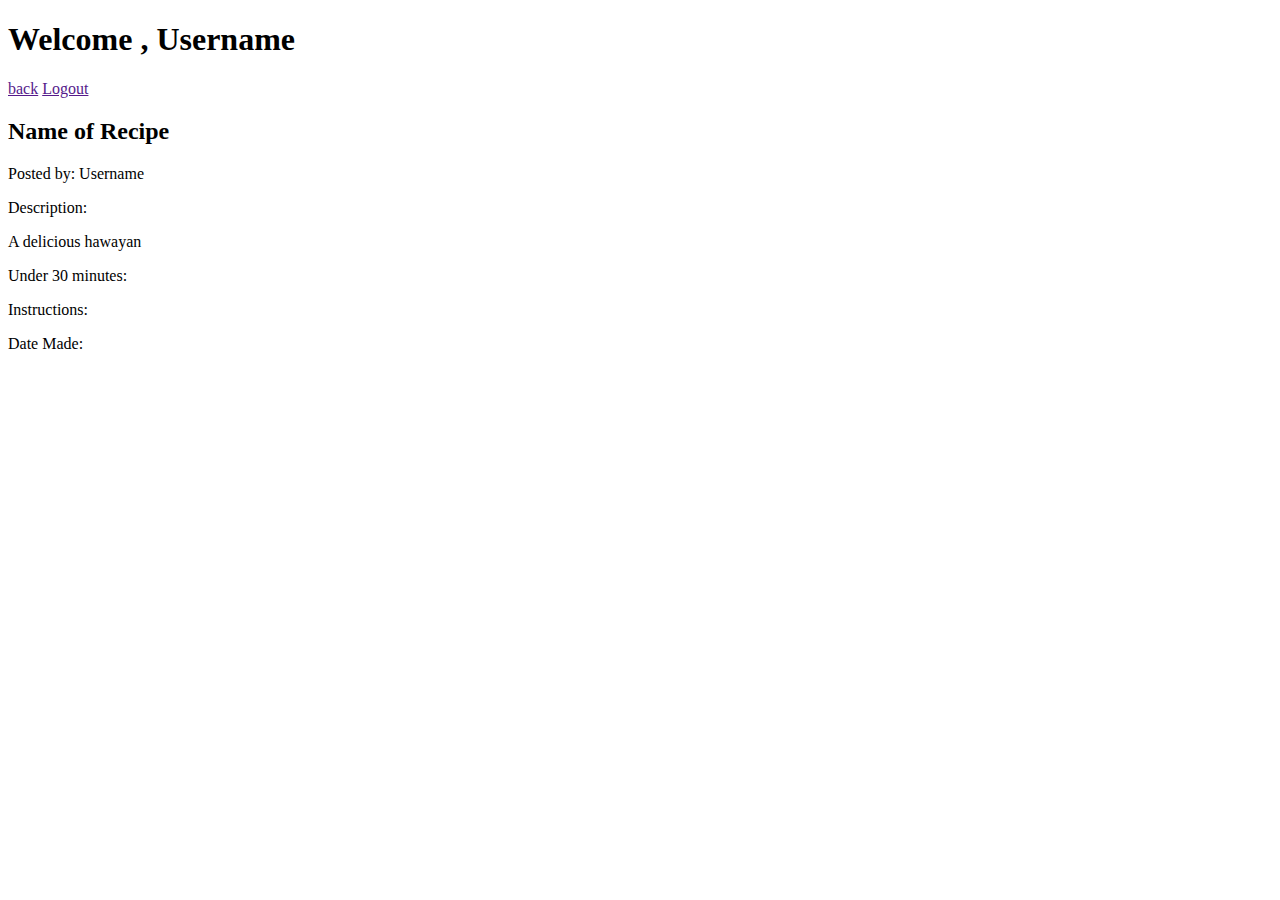
<file: flask_app/templates/description.html>
<!DOCTYPE html>
<html lang="en">
<head>
    <meta charset="UTF-8">
    <meta name="viewport" content="width=device-width, initial-scale=1.0">
    <link href="https://cdn.jsdelivr.net/npm/bootstrap@5.3.2/dist/css/bootstrap.min.css" rel="stylesheet" integrity="sha384-T3c6CoIi6uLrA9TneNEoa7RxnatzjcDSCmG1MXxSR1GAsXEV/Dwwykc2MPK8M2HN" crossorigin="anonymous">

    <title>Document</title>
</head>
<body>
    <section class="container">
        <div class="row d-flex justify-content-between mt-5 mb-4">
            <h1 class="col-6 border">Welcome , Username</h1>
            <div class="col-6  border w-25 d-flex justify-content-evenly">
                <a href="" class="col-6">back</a>
                <a href="" class="col-6">Logout</a>
            </div>
        </div>
        <div class="d-flex justify-content-between container mb-3">
            <h2>Name of Recipe</h2>
            <p>Posted by: Username</p>
        </div>
</section>
<section class="container px-5">
    <div class="container border w-75 py-4 px-5">
        <div class="row">
            <p class="col-6">Description:</p>
            <p class="col-6">A delicious hawayan </p>
        </div>
        <div class="row">
            <p>Under 30 minutes:</p>
            <p></p>
        </div>
        <div class="row">
            <p>Instructions:</p>
            <p></p>
        </div>
        <div class="row">
            <p>Date Made:</p>
            <p></p>
        </div>
    </div>
</section>
</body>
</html>
</file>
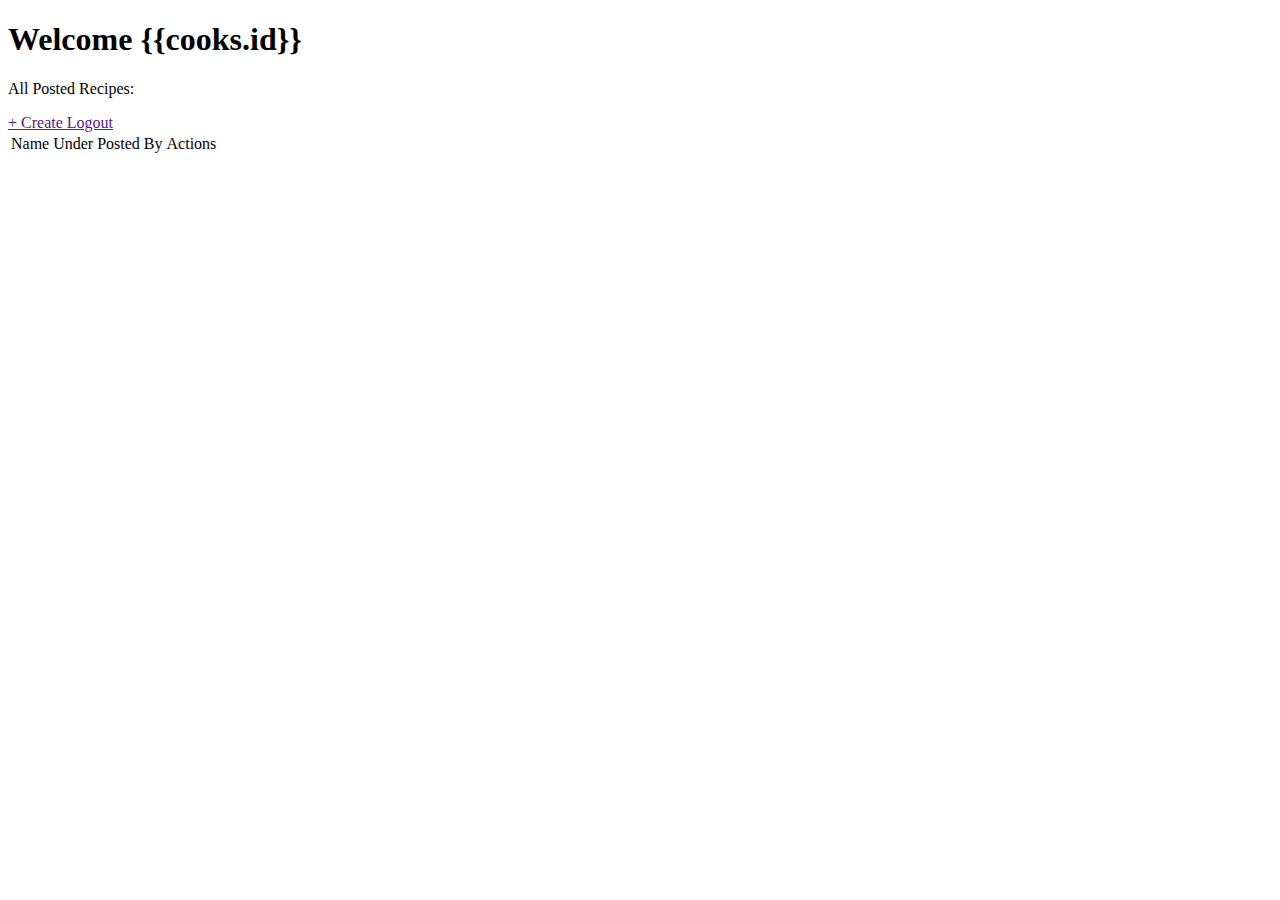
<file: flask_app/templates/recipes.html>
<!DOCTYPE html>
<html lang="en">
<head>
    <meta charset="UTF-8">
    <meta name="viewport" content="width=device-width, initial-scale=1.0">
    <link href="https://cdn.jsdelivr.net/npm/bootstrap@5.3.2/dist/css/bootstrap.min.css" rel="stylesheet" integrity="sha384-T3c6CoIi6uLrA9TneNEoa7RxnatzjcDSCmG1MXxSR1GAsXEV/Dwwykc2MPK8M2HN" crossorigin="anonymous">
    <title>Account</title>
</head>
<body>
    <section class="container border d-flex flex-column align-items-center mt-5">
        
        <h1 class="mb-3">Welcome {{cooks.id}}</h1>
        <div class=" w-50 d-flex justify-content-between">
            <p>All Posted Recipes:</p>
            <div class="d-flex w-25  justify-content-between">
                <a href=""> + Create </a>
                <a href=""> Logout </a>
            </div>
        </div>
        
        <table class=" table  w-50 ">

            <thead>
                <tr>
                    <td span="col">Name</td>
                    <td span="col">Under</td>
                    <td span="col">Posted By</td>
                    <td span="col">Actions</td>

                </tr>
            </thead>

            <tbody>
                <tr>
                    <td></td>
                    <td></td>
                    <td></td>
                    <td>
                        <a href=""></a>
                        <a href=""></a>
                        <a href=""></a>
                    </td>

                </tr>
            </tbody>

    </table>
    </section>
    
</body>
</html>
</file>
